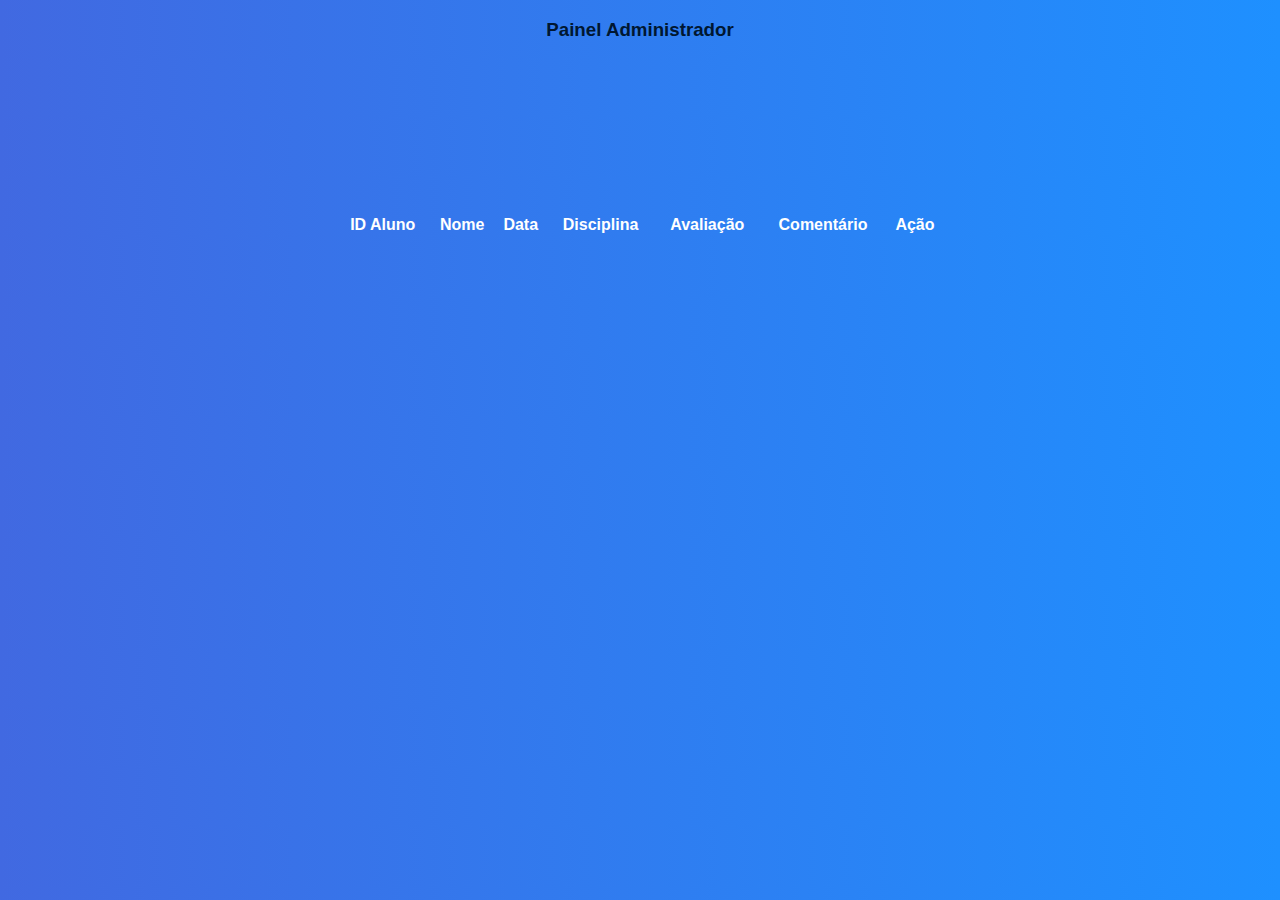
<file: Feedback Aula/admin.html>
<!DOCTYPE html>

<html>
    <head>

        <meta charset="UTF-8">
        <meta http-equiv="X-UA-Compatible" content="IE=edge">
        <meta name="viewport" content="width=device-width, initial-scale=1.0">
        <link rel="stylesheet" type="text/css" href="./css/styleADM.css">
        <link href="https://cdn.jsdelivr.net/npm/bootstrap@5.0.2/dist/css/bootstrap.min.css" rel="stylesheet" integrity="sha384-EVSTQN3/azprG1Anm3QDgpJLIm9Nao0Yz1ztcQTwFspd3yD65VohhpuuCOmLASjC" crossorigin="anonymous">
        <script src="./scripts/jquery-3.6.0.js"></script>
        <script src="./scripts/script.js"></script>
        <title>Administração | ADS Unilavras</title>

    </head>
    
    <body>

        <h3>
            Painel Administrador
        </h3>

        <table class="box">

            <thead>

                <tr class="inputBox">
                    <th>ID Aluno</th>
                    <th>Nome</th>                    
                    <th>Data</th>
                    <th>Disciplina</th>
                    <th>Avaliação</th>
                    <th>Comentário</th>
                    <th>Ação</th>
                </tr>

            </thead>

            <tbody id="grid">

            </tbody>

        </table>

    </body>

</html>
</file>
<file: Feedback Aula/css/styleADM.css>
body {
    font-family: Arial;
    background-image: linear-gradient(to right, #4169E1, #1E90FF);
}

h3 {
    text-align: center;
    color: rgb(0, 23, 49);
    
}

.box {
    color: white;
    position: absolute;
    top: 25%;
    left: 50%;
    transform: translate(-50%, -50%);
    padding: 15px;
    border-radius: 10px;
    width: 50%;
}

.inputBox {
    text-align: center;
    border-bottom: 3px solid rgb(0, 23, 49);
    padding: 15px;
    width: 40%;
}

button{
    background-image: linear-gradient(to right, rgb(0, 158, 227), rgb(0, 75, 108));
    width: 100%;
    border: none;
    padding: 15px;
    color: white;
    font-size: 15px;
    cursor: pointer;
    border-radius: 12px;
  }

  #submit:hover {
    background-image: linear-gradient(to right, rgb(0, 122, 203), rgb(0, 56, 88));
  }
</file>
